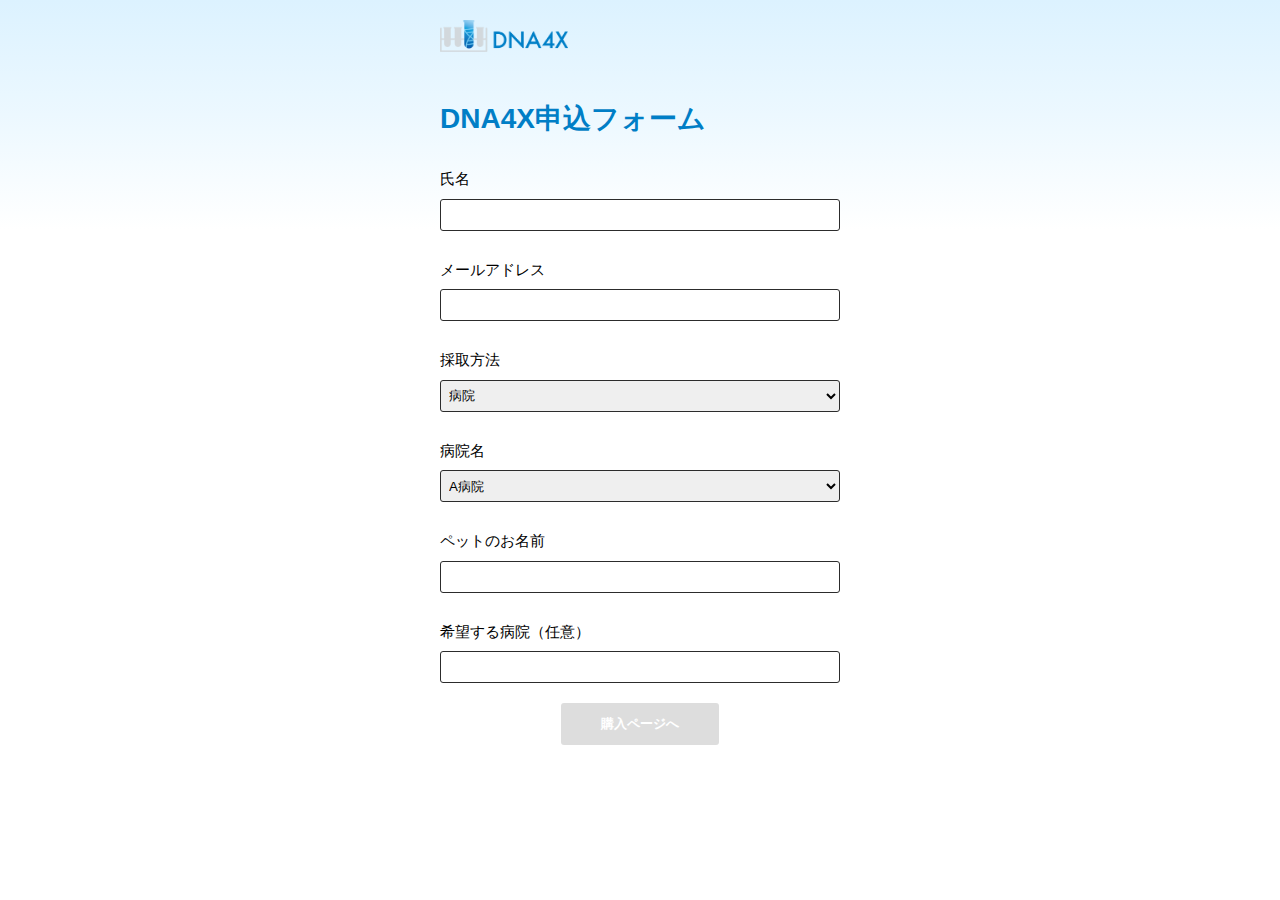
<file: apply.html>
<!doctype html><html lang="jp"><head><meta charset="UTF-8"><meta http-equiv="X-UA-Compatible" content="IE=edge"><meta name="viewport" content="width=device-width,initial-scale=1"><title>DNA4X 申込</title><link rel="icon" href="favicon.ico"><link href="css/apply.css" rel="stylesheet"></head><body><noscript>You need to enable JavaScript to run this app.</noscript><div id="apply-root"></div><script src="js/apply.js"></script></body></html>
</file>
<file: css/apply.css>
a,abbr,acronym,address,applet,article,aside,audio,b,big,blockquote,body,canvas,caption,center,cite,code,dd,del,details,dfn,div,dl,dt,em,embed,fieldset,figcaption,figure,footer,form,h1,h2,h3,h4,h5,h6,header,hgroup,html,i,iframe,img,ins,kbd,label,legend,li,mark,menu,nav,object,ol,output,p,pre,q,ruby,s,samp,section,small,span,strike,strong,summary,table,tbody,td,tfoot,th,thead,time,tr,tt,u,ul,var,video{border:none;font:inherit;font-family:futura-pt,游ゴシック体,YuGothic,游ゴシック Medium,Yu Gothic Medium,游ゴシック,Yu Gothic,メイリオ,Hiragino Kaku Gothic ProN,Hiragino Sans,sans-serif;font-size:100%;margin:0;padding:0;vertical-align:baseline}html{box-sizing:border-box}*,:after,:before{box-sizing:inherit}ul{list-style-type:none}a{background:transparent;text-decoration:none}button,input{line-height:normal}html{font-size:10px}body{width:100vw;font-size:1.4rem;line-height:1.5;background:linear-gradient(180deg,#dcf2ff,#ecf8ff 15%,hsla(0,0%,100%,0) 30%);background-repeat:no-repeat}.container{width:90vw;margin:0 auto;max-width:400px}.dna4x-logo{padding-top:20px;display:block;width:128px}.dna4x-logo img{width:128px}h1{font-size:28px;font-weight:700;color:#007ec6;margin-top:40px}label{display:block;font-size:1.5rem;padding:28px 0 8px}.textbox,select{width:100%;height:32px;border:1px solid #2c2c2c;border-radius:3px;padding:0 4px}input.button{display:block;margin:20px auto;padding:12px 40px;background:linear-gradient(180deg,#00a1de,#007ec6);border-radius:3px;color:#fff;font-weight:700;text-align:center;border:0;cursor:pointer}input:hover.button{background:linear-gradient(180deg,#007ec6,#00a1de)}input:disabled.button{background:#ddd;cursor:default}.App-copy-area p{margin-top:32px;color:#007ec6;font-weight:700}.App-copy-area p .copy-highlight{color:red}.copy-text{position:relative;border-radius:3px;padding:12px;border:1px solid #007ec6}.copy-button{display:block;margin:0 auto;border:none;padding:4px 12px;background:#007ec6;color:#fff;border-radius:3px;cursor:pointer}.copy-button:hover{background:#005ead}.memo-img{display:block;margin:18px 0;width:100%}
</file>
